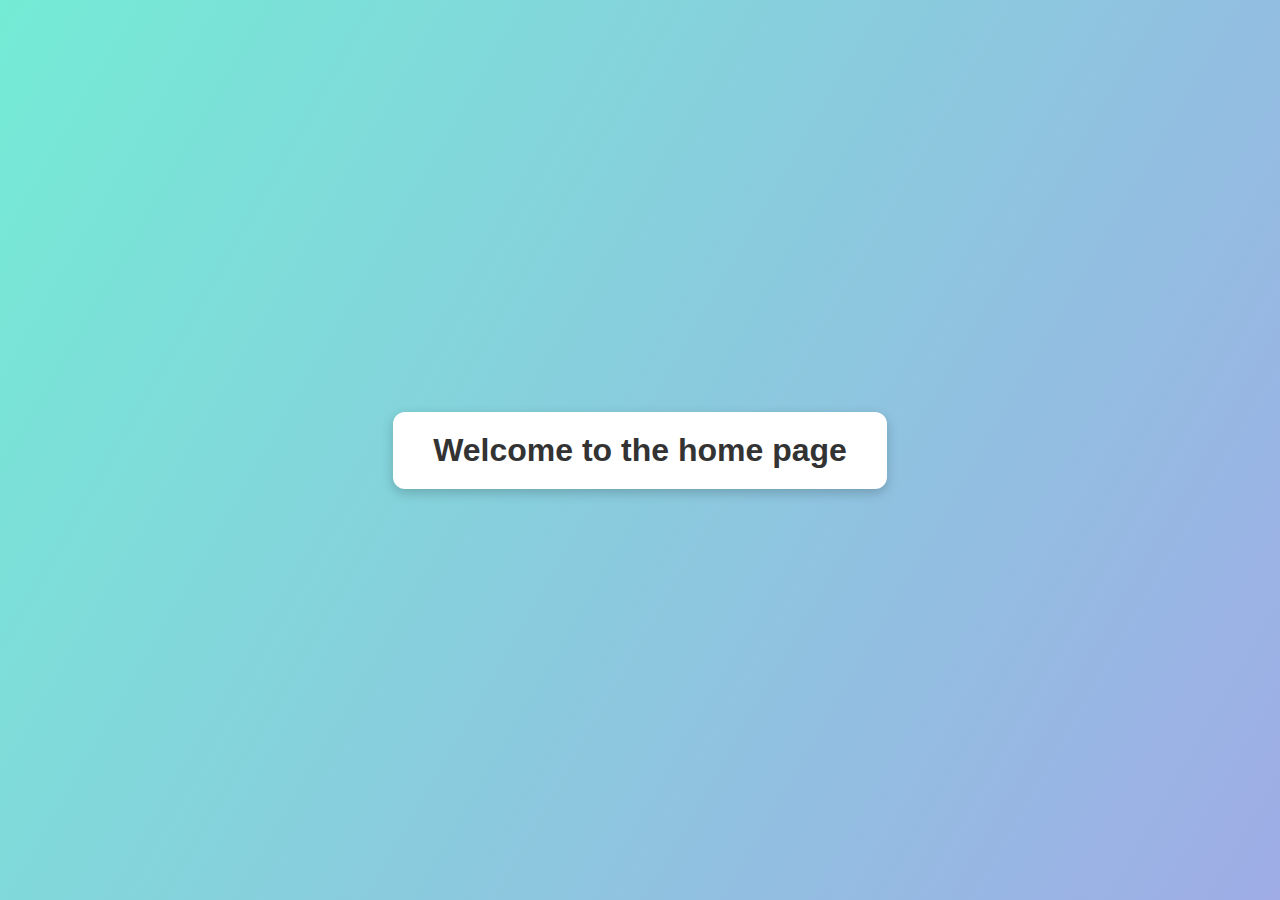
<file: templates/index.html>
<!DOCTYPE html>
<html lang="en">
<head>
    <meta charset="UTF-8">
    <meta name="viewport" content="width=device-width, initial-scale=1.0">
    <title>mlproject</title>
     <style>
        body {
            font-family: Arial, sans-serif;
            background: linear-gradient(120deg, #74ebd5, #9face6);
            margin: 0;
            padding: 0;
            display: flex;
            height: 100vh;
            justify-content: center;
            align-items: center;
            text-align: center;
        }

        h1 {
            background: white;
            padding: 20px 40px;
            border-radius: 12px;
            box-shadow: 0 4px 12px rgba(0,0,0,0.2);
            color: #333;
        }
    </style>
</head>
<body>
    <h1>
        Welcome to the home page
    </h1>
</body>
</html>
</file>
